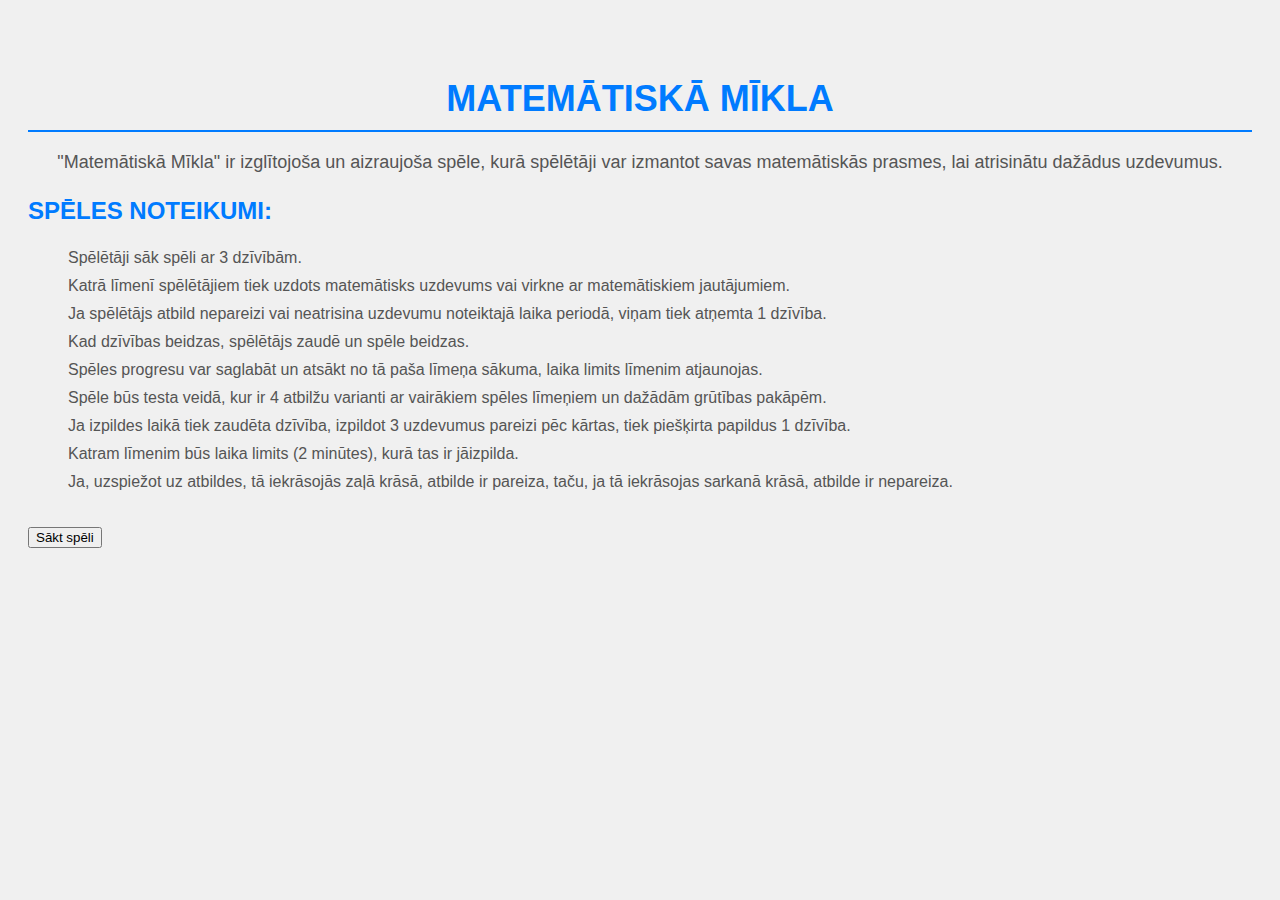
<file: index.html>
<!DOCTYPE html>
<html lang="lv">
<head>
  <link rel="stylesheet" type="text/css" href="style.css" />
  <meta charset="UTF-8" />
  <meta name="viewport" content="width=device-width, initial-scale=1.0" />
  <title>Matemātiskā Mīkla</title>
  <!-- Bootstrap CSS -->
  <link href="https://cdn.jsdelivr.net/npm/bootstrap@5.2.3/dist/css/bootstrap.min.css" rel="stylesheet" integrity="sha384-rbsA2VBKQhggwzxH7pPCaAqO46MgnOM80zW1RWuH61DGLwZJEdK2Kadq2F9CUG65" crossorigin="anonymous" />
</head>
<body class="bg-light index2">
  <div class="container mt-1">
    <div class="row justify-content-center">
      <div class="col-md-6">
        <h1 class="game-title text-center mb-4">Matemātiskā Mīkla</h1>
        <p class="game-description">"Matemātiskā Mīkla" ir izglītojoša un aizraujoša spēle, kurā spēlētāji var izmantot savas matemātiskās prasmes, lai atrisinātu dažādus uzdevumus.</p>
        
        <div class="rules">
          <h3>Spēles noteikumi:</h3>
          <ul>
            <li>Spēlētāji sāk spēli ar 3 dzīvībām.</li>
            <li>Katrā līmenī spēlētājiem tiek uzdots matemātisks uzdevums vai virkne ar matemātiskiem jautājumiem.</li>
            <li>Ja spēlētājs atbild nepareizi vai neatrisina uzdevumu noteiktajā laika periodā, viņam tiek atņemta 1 dzīvība.</li>
            <li>Kad dzīvības beidzas, spēlētājs zaudē un spēle beidzas.</li>
            <li>Spēles progresu var saglabāt un atsākt no tā paša līmeņa sākuma, laika limits līmenim atjaunojas.</li>
            <li>Spēle būs testa veidā, kur ir 4 atbilžu varianti ar vairākiem spēles līmeņiem un dažādām grūtības pakāpēm.</li>
            <li>Ja izpildes laikā tiek zaudēta dzīvība, izpildot 3 uzdevumus pareizi pēc kārtas, tiek piešķirta papildus 1 dzīvība.</li>
            <li>Katram līmenim būs laika limits (2 minūtes), kurā tas ir jāizpilda.</li>
            <li>Ja, uzspiežot uz atbildes, tā iekrāsojās zaļā krāsā, atbilde ir pareiza, taču, ja tā iekrāsojas sarkanā krāsā, atbilde ir nepareiza.</li>
          </ul>
          <div class="text-center mt-4">
            <button class="btn btn-primary btn-lg" onclick="startGame()">Sākt spēli</button>
          </div>
        </div>
      </div>
    </div>
  </div>
  <!-- Bootstrap JS -->
  <script src="https://cdn.jsdelivr.net/npm/bootstrap@5.2.3/dist/js/bootstrap.bundle.min.js" integrity="sha384-kenU1KFdBIe4zVF0s0G1M5b4hcpxyD9F7jL+jjXkk+Q2h455rYXK/7HAuoJl+0I4" crossorigin="anonymous"></script>
  <!-- Custom JS -->
  <script src="script.js"></script>
</body>
</html>
</file>
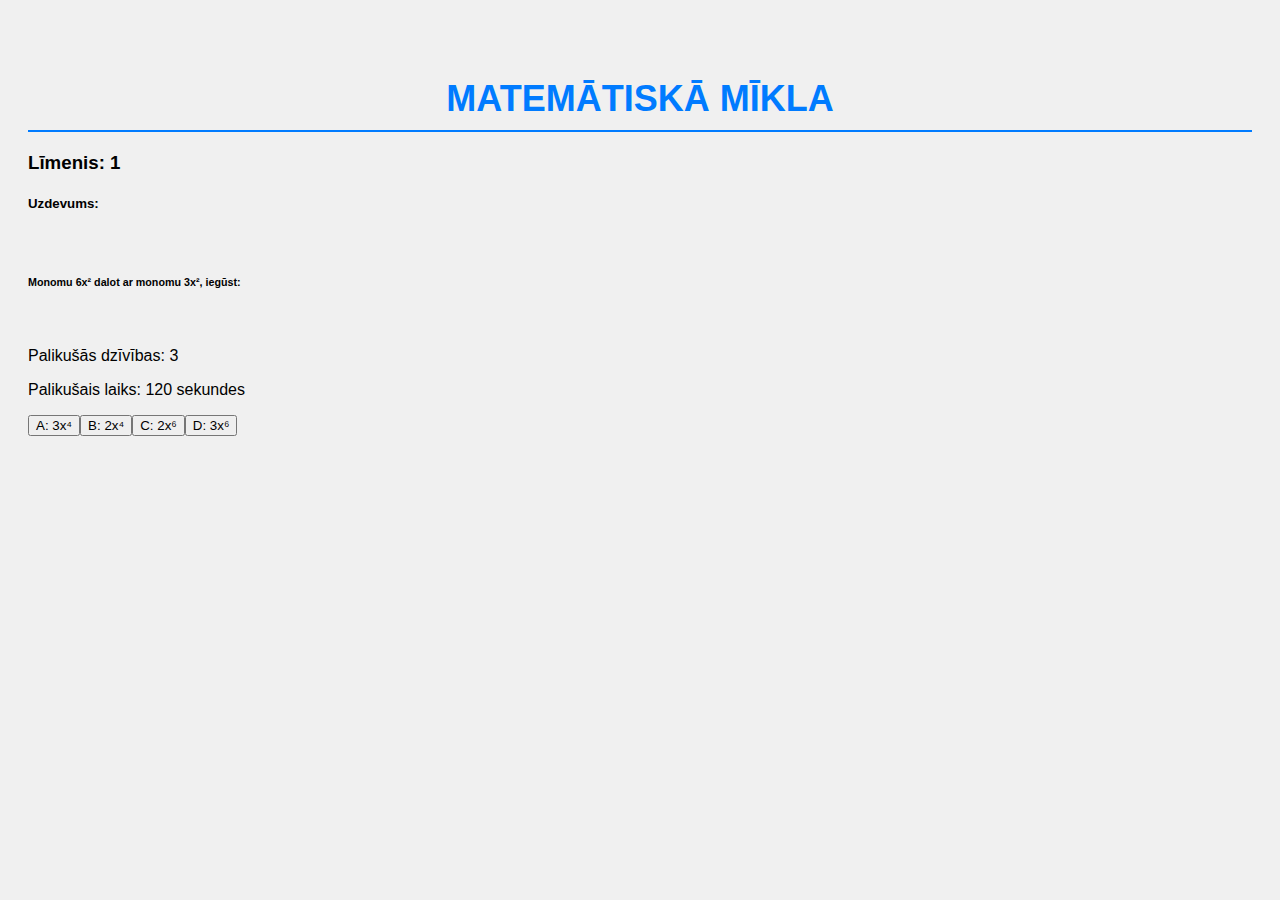
<file: index2.html>
<!DOCTYPE html>
<html lang="lv">
<head>
  <link rel="stylesheet" type="text/css" href="style.css" />
  <meta charset="UTF-8" />
  <meta name="viewport" content="width=device-width, initial-scale=1.0" />
  <title>Matemātiskā Mīkla</title>
  <!-- Bootstrap CSS -->
  <link href="https://cdn.jsdelivr.net/npm/bootstrap@5.2.3/dist/css/bootstrap.min.css" rel="stylesheet" integrity="sha384-rbsA2VBKQhggwzxH7pPCaAqO46MgnOM80zW1RWuH61DGLwZJEdK2Kadq2F9CUG65" crossorigin="anonymous" />
</head>
<body class="bg-light index1">
  <div class="container mt-5">
    <div class="row justify-content-center">
      <div class="col-md-6">
        <h1 class="game-title text-center mb-4">Matemātiskā Mīkla</h1>
        <h3 id="levelIndicator">Līmenis: </h3>
        <div id="questionContainer">
          <!-- Šeit tiks ģenerēti uzdevumi -->
        </div>
      </div>
    </div>
  </div>

  <!-- Iekļauj Bootstrap JavaScript failu -->
  <script src="https://cdn.jsdelivr.net/npm/bootstrap@5.2.3/dist/js/bootstrap.bundle.min.js" integrity="sha384-kenU1KFdBIe4zVF0s0G1M5b4hcpxyD9F7jL+jjXkk+Q2h455rYXK/7HAuoJl+0I4" crossorigin="anonymous"></script>
  <!-- Iekļauj savu JavaScript failu -->
  <script src="script.js"></script>
</body>
</html>
</file>
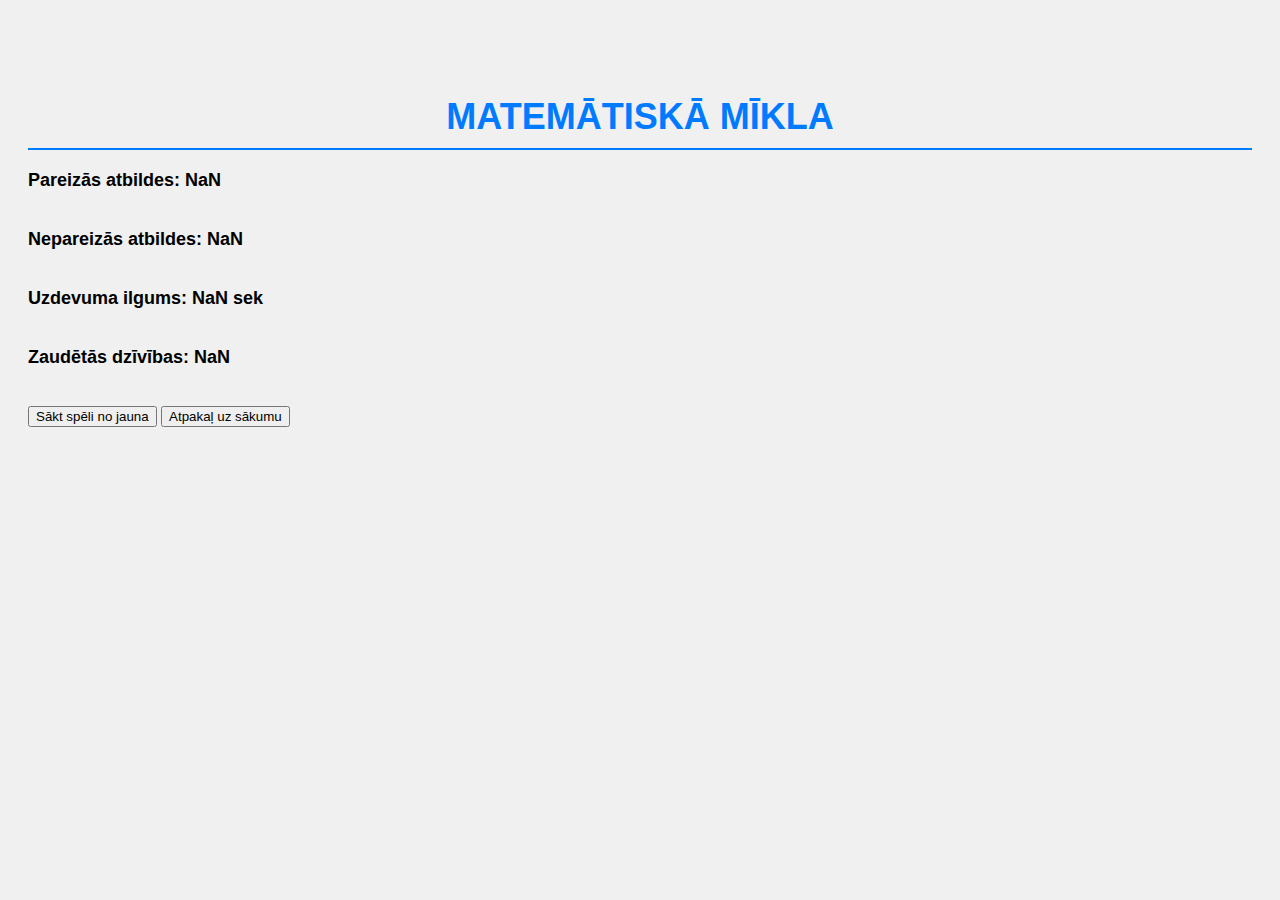
<file: index3.html>
<!DOCTYPE html>
<html lang="lv">
<head>
  <link rel="stylesheet" type="text/css" href="style.css" />
  <meta charset="UTF-8" />
  <meta name="viewport" content="width=device-width, initial-scale=1.0" />
  <title>Matemātiskā Mīkla</title>
  <!-- Bootstrap CSS -->
  <link href="https://cdn.jsdelivr.net/npm/bootstrap@5.2.3/dist/css/bootstrap.min.css" rel="stylesheet" integrity="sha384-rbsA2VBKQhggwzxH7pPCaAqO46MgnOM80zW1RWuH61DGLwZJEdK2Kadq2F9CUG65" crossorigin="anonymous" />
</head>
<body class="bg-light index2">
  <br>
  <div class="container text-center mt-1">
    <div class="row justify-content-center">
      <div class="col-md-6">
        <h1 class="game-title text-center mb-4">Matemātiskā Mīkla</h1>
        <div id="score">Pareizās atbildes: <span id="correctAnswers">0</span></div>
        <br>
        <div id="mistakes">Nepareizās atbildes: <span id="wrongAnswers">0</span></div>
        <br>
        <div id="taskDuration">Uzdevuma ilgums: <span id="taskDurationDisplay">0 sek</span></div>
        <br>
        <div id="livesLost">Zaudētās dzīvības: <span id="livesLostDisplay">0</span></div>
        <br>
        <div id="answersContainer"></div> <!-- Šeit tiks parādītas atbildes -->
        <button class="btn btn-primary btn-lg mt-3" onclick="restartGame()">Sākt spēli no jauna</button>
        <button class="btn btn-primary btn-lg mt-3" onclick="backToStart()">Atpakaļ uz sākumu</button>
      </div>
    </div>
  </div>

  <script src="script.js"></script> 
</body>
</html>
</file>
<file: style.css>
body {
  font-family: Arial, sans-serif;
  background-color: #f0f0f0;
}

.container {
  margin-top: 50px;
}

.game-title {
  color: #007bff;
  font-size: 36px;
  text-align: center;
  text-transform: uppercase;
  border-bottom: 2px solid #007bff;
  padding-bottom: 10px;
  margin-bottom: 20px;
}

.game-description {
  font-size: 18px;
  color: #555;
  text-align: center;
}

.rules {
  margin-top: 20px;
}

.rules h3 {
  color: #007bff;
  font-size: 24px;
  text-transform: uppercase;
}

.rules ul {
  list-style-type: none;
}

.rules ul li {
  margin-bottom: 10px;
  color: #555;
  font-size: 16px;
}

.index1,
.index2,
.index3 {
  padding: 20px;
}

#score,
#mistakes,
#taskDuration,
#livesLost {
  font-weight: bold;
  font-size: 18px;
  margin-top: 20px;
}

.btn-primary {
  margin-top: 20px;
}
</file>
